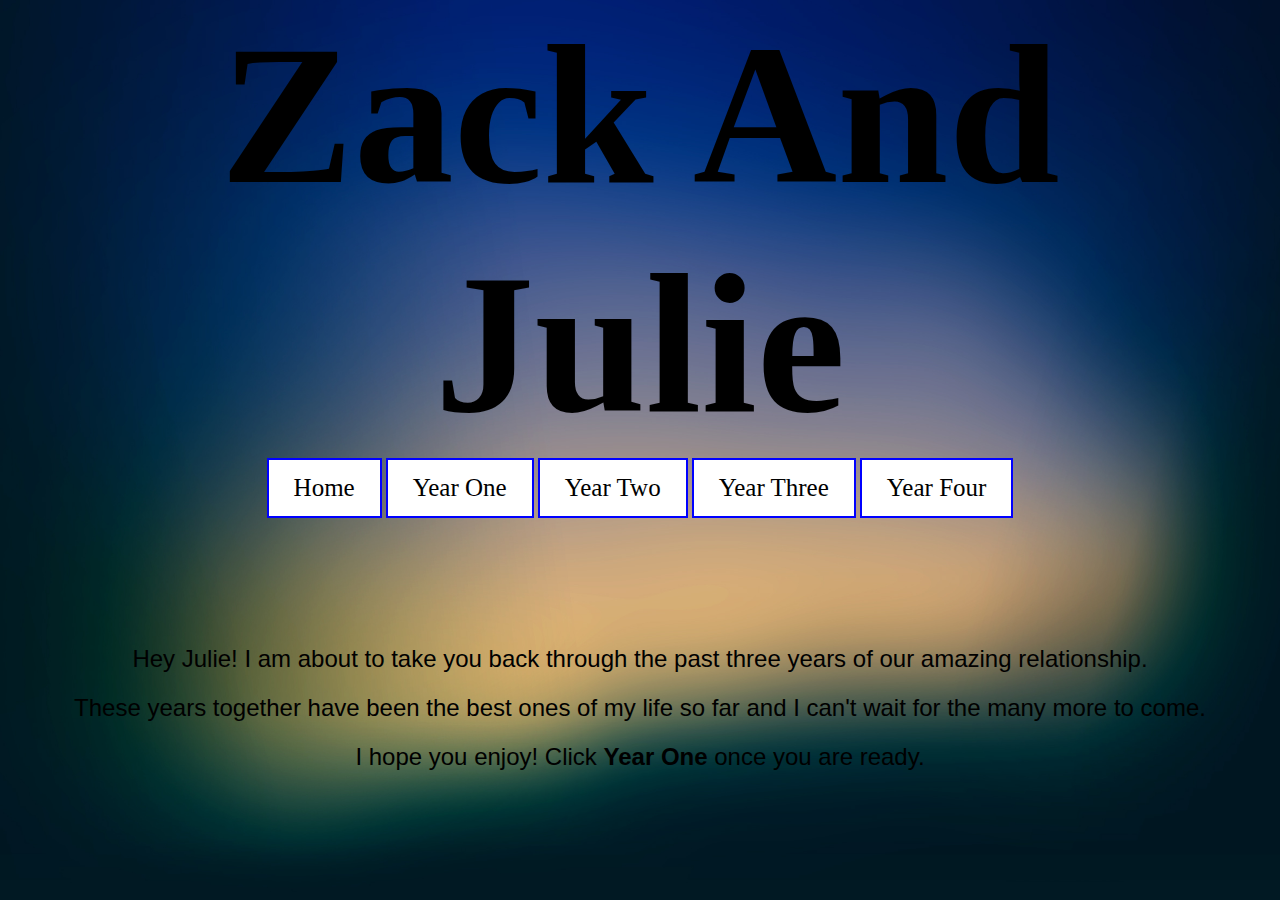
<file: index.html>
<!DOCTYPE html>

<html>

  <head>
    <title>Zack and Julie</title>
    <link rel="shortcut icon" href="/favicon.png" type="image/png">
    <link href="style.css" type="text/css" rel="stylesheet">
  </head>

<body>
<div class="bgmain">
  <body>
  <h1 class="centertext">Zack And Julie</h1>
    <div class="centertext">
      <a href="./index.html">Home</a>
      <a href="./yr1.html">Year One</a>
      <a href="./yr2.html">Year Two</a>
      <a href="./yr3.html">Year Three</a>
      <a href="./yr4.html">Year Four</a>
    </div>
  </body>
    <div class="center">
      <span>
        <p class="centertext">Hey Julie! I am about to take you back through the past three years of our amazing relationship.</p>
        <p class="centertext">These years together have been the best ones of my life so far and I can't wait for the many more to come.</p>
        <p class="centertext">I hope you enjoy! Click <b>Year One</b> once you are ready.</p>
      </span>
    </div>
</div>
</body>
</html>
</file>
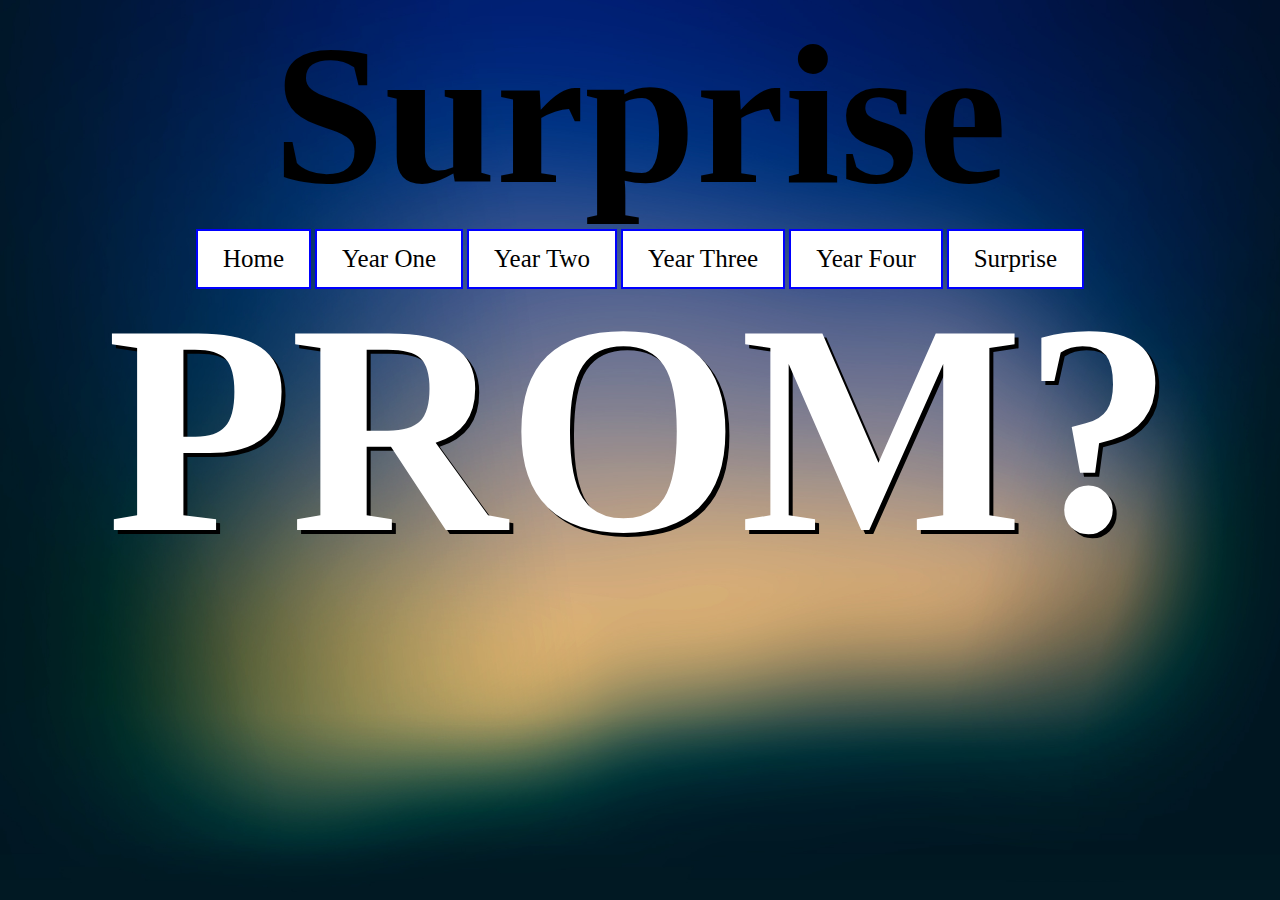
<file: surprise.html>
<!DOCTYPE html>

<head>
  <title>Surprise</title>
  <link rel="shortcut icon" href="/favicon.png" type="image/png">
  <link href="style.css" type="text/css" rel="stylesheet">
</head>

<html>
<body>
  <div class="bgmain">
    <h1 class="centertext">Surprise</h1>
      <div class="centertext">
        <a href="./index.html">Home</a>
        <a href="./yr1.html">Year One</a>
        <a href="./yr2.html">Year Two</a>
        <a href="./yr3.html">Year Three</a>
        <a href="./yr4.html">Year Four</a>
        <a href="./surprise.html">Surprise</a>
      </div>
    <h2 class="center centertext">PROM?</h2>
  </div>
</body>
</html>
</file>
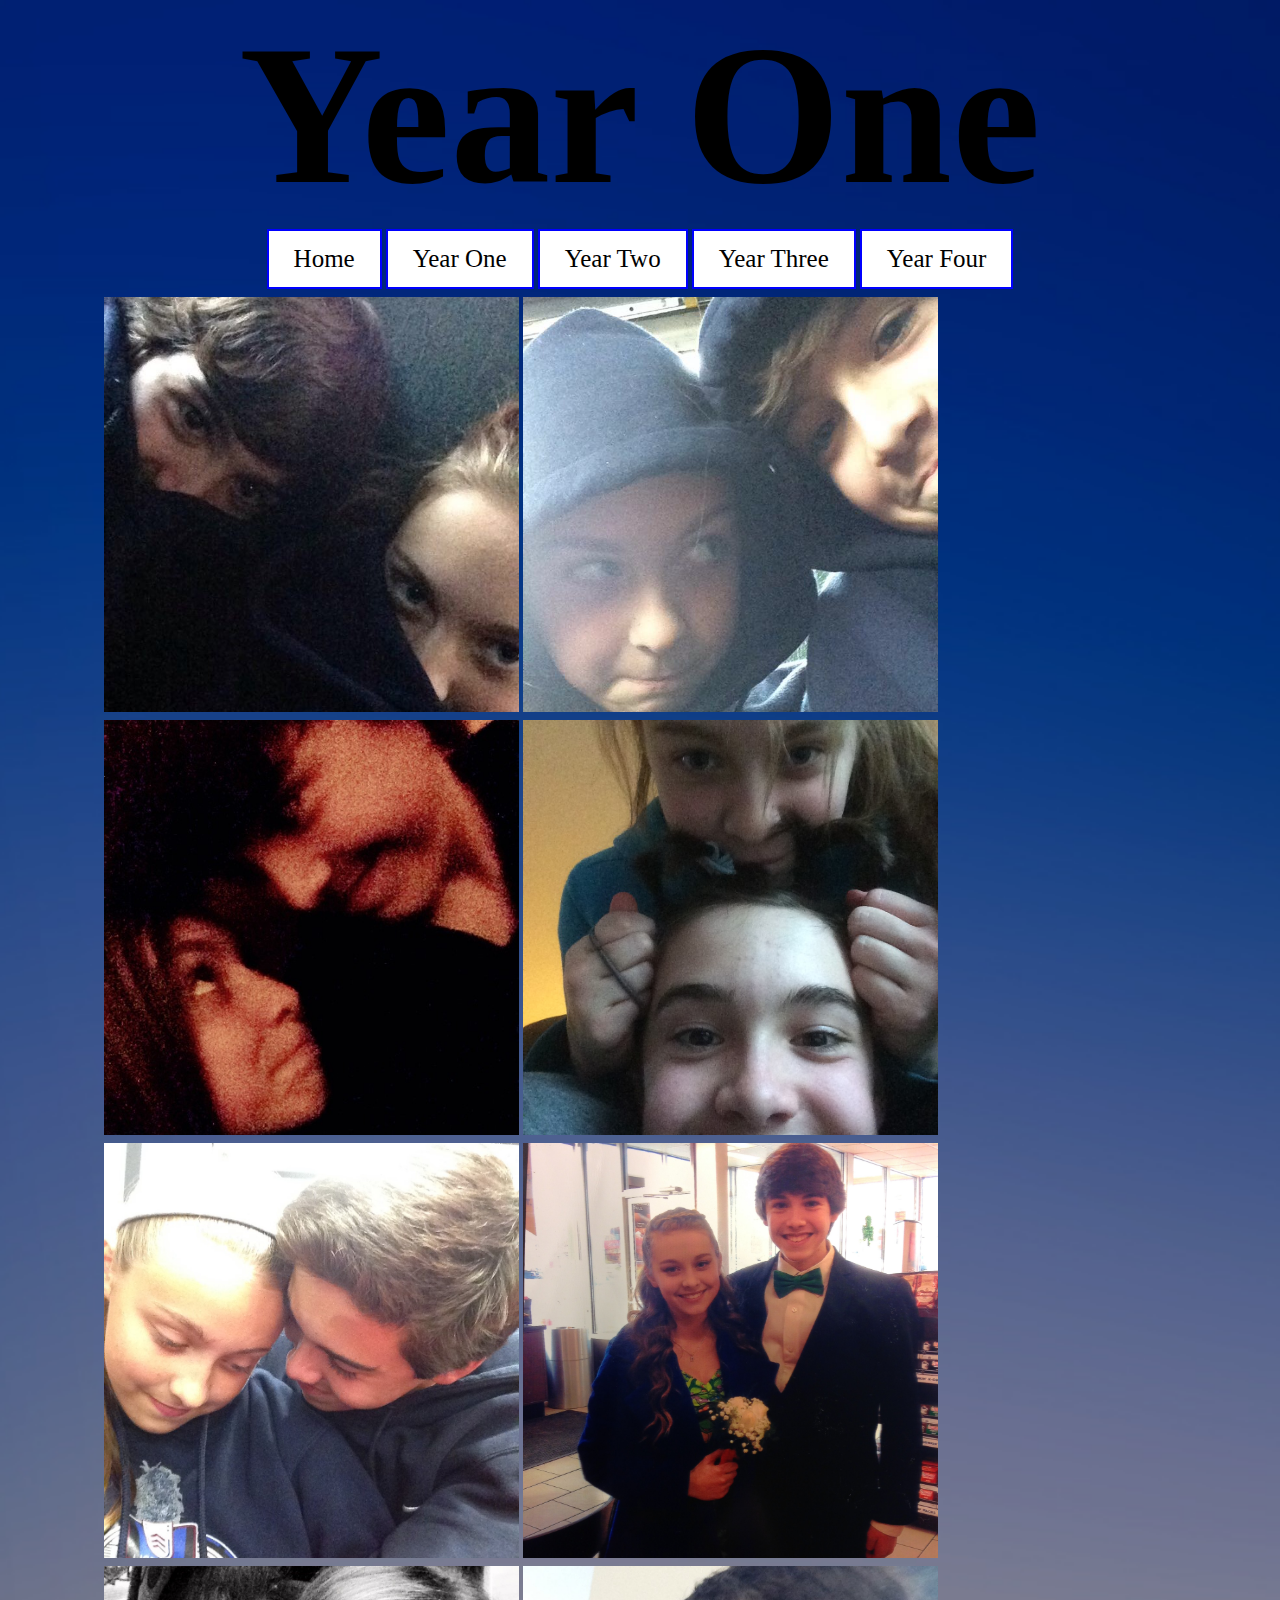
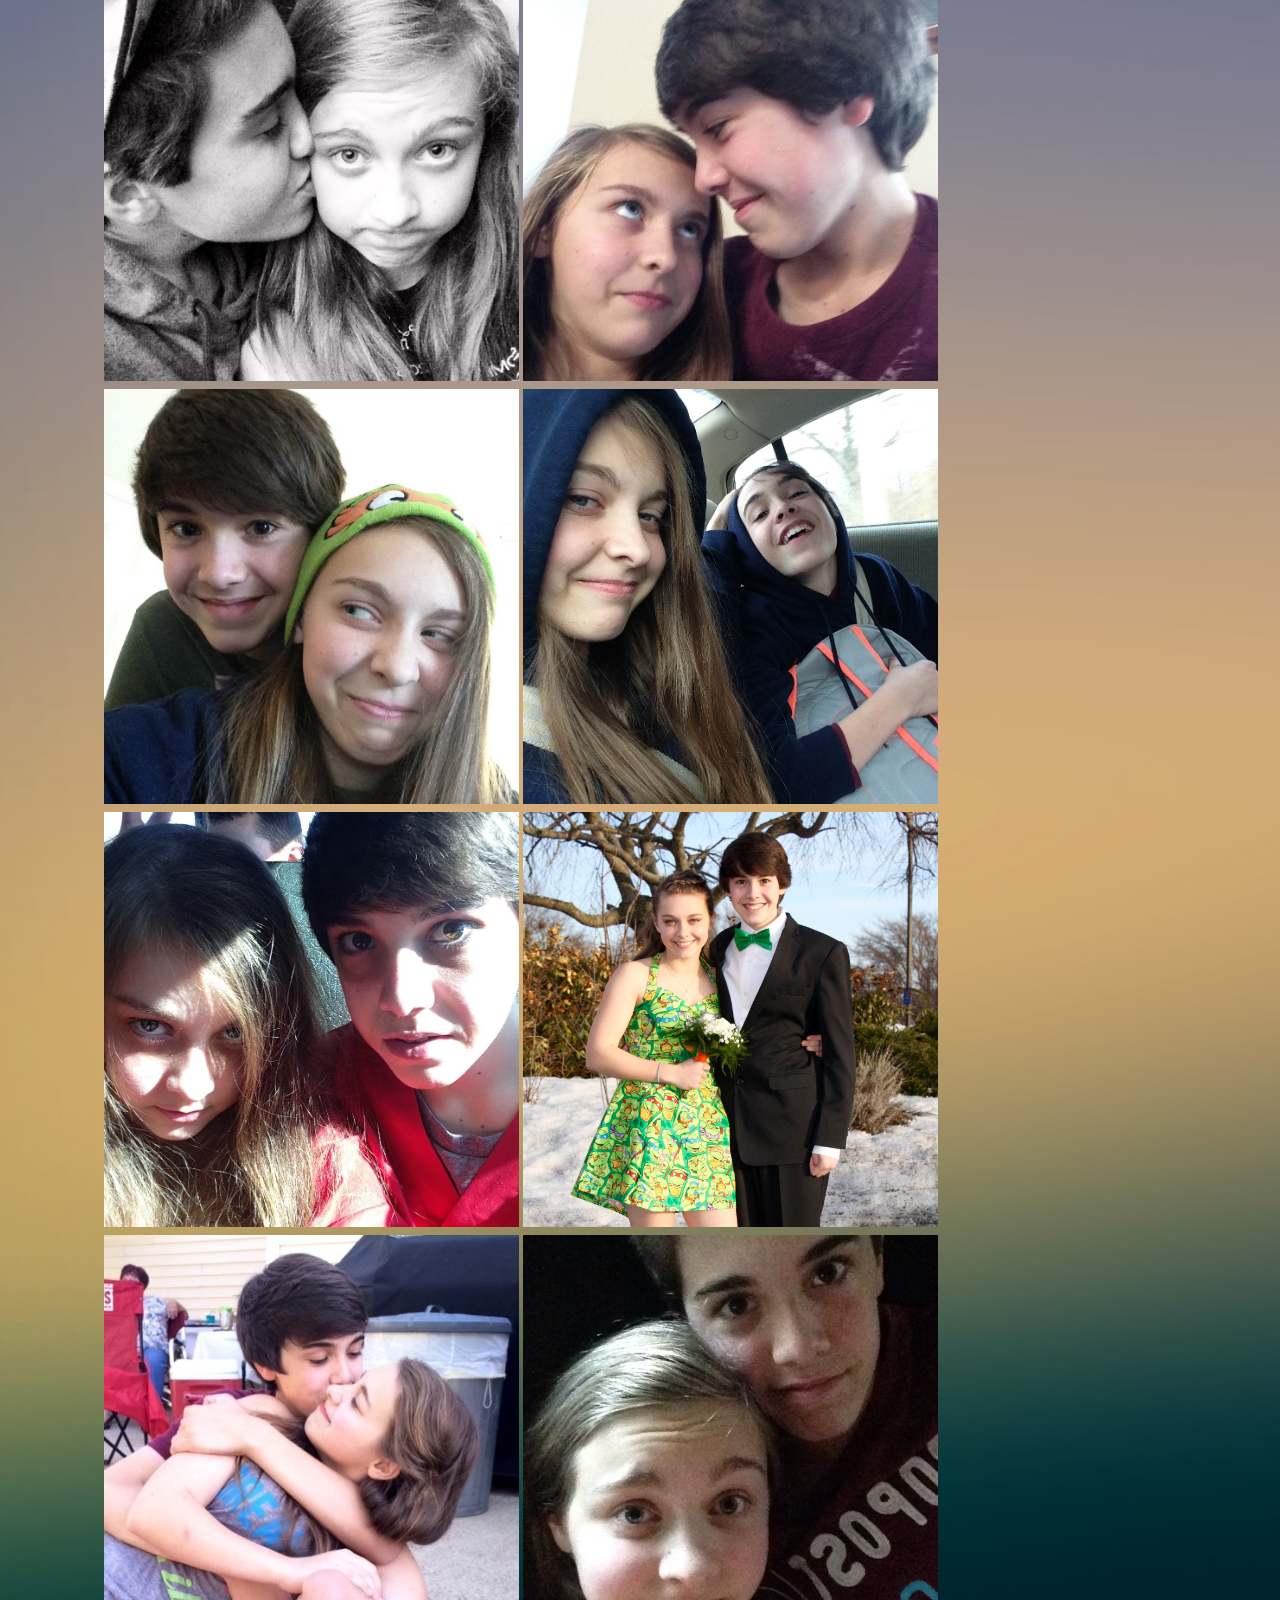
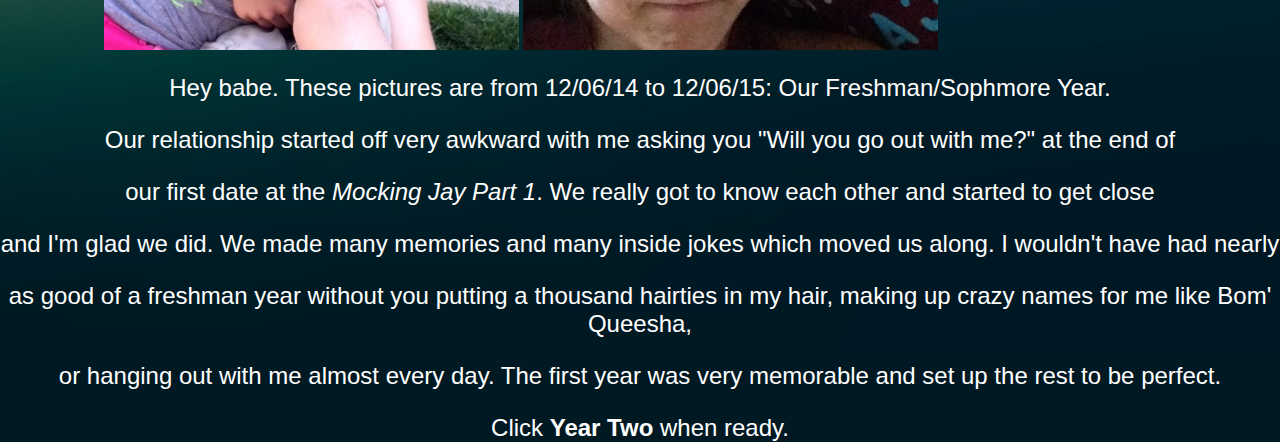
<file: yr1.html>
<!DOCTYPE html>

<head>
  <title>Year One</title>
  <link rel="shortcut icon" href="/favicon.png" type="image/png">
  <link href="style.css" type="text/css" rel="stylesheet">
</head>

<html>
<body>
  <div class="bg">
    <h1 class="centertext">Year One</h1>
      <div class="centertext">
        <a href="./index.html">Home</a>
        <a href="./yr1.html">Year One</a>
        <a href="./yr2.html">Year Two</a>
        <a href="./yr3.html">Year Three</a>
        <a href="./yr4.html">Year Four</a>
      </div>

<div class="pics">
<div class="row"> 
  <div class="column">
    <img class="resize" src="Year1.1.JPG" alt="Zack and Julie">
    <img class="resize" src="Year1.2.PNG" alt="Zack and Julie"> 
    <img class="resize" src="Year1.3.jpg" alt="Zack and Julie">
    <img class="resize" src="Year1.4.JPG" alt="Zack and Julie">
    <img class="resize" src="Year1.13.JPG" alt="Zack and Julie">
    <img class="resize" src="Year1.12.JPG" alt="Zack and Julie">
    <img class="resize" src="Year1.14.jpg" alt="Zack and Julie">
    <img class="resize" src="Year1.5.JPG" alt="Zack and Julie">
  </div>
  <div class="column">  
    <img class="resize" src="Year1.6.JPG" alt="Zack and Julie">
    <img class="resize" src="Year1.7.JPG" alt="Zack and Julie">
    <img class="resize" src="Year1.8.JPG" alt="Zack and Julie">
    <img class="resize" src="Year1.9.jpg" alt="Zack and Julie">
    <img class="resize" src="Year1.10.jpg" alt="Zack and Julie">
    <img class="resize" src="Year1.11.JPG" alt="Zack and Julie">
  </div>
</div>
</div>
    <p class="centertext para">Hey babe. These pictures are from 12/06/14 to 12/06/15: Our Freshman/Sophmore Year.</p>
    <p class="centertext para">Our relationship started off very awkward with me asking you "Will you go out with me?" at the end of</p>
    <p class="centertext para">our first date at the <em>Mocking Jay Part 1</em>. We really got to know each other and started to get close</p>
    <p class="centertext para">and I'm glad we did. We made many memories and many inside jokes which moved us along. I wouldn't have had nearly</p>
    <p class="centertext para">as good of a freshman year without you putting a thousand hairties in my hair, making up crazy names for me like Bom' Queesha,</p>
    <p class="centertext para">or hanging out with me almost every day. The first year was very memorable and set up the rest to be perfect.</p>
    <p class="centertext para">Click <strong>Year Two</strong> when ready.</p>
</div>
  </div>
</body>
</html>
</file>
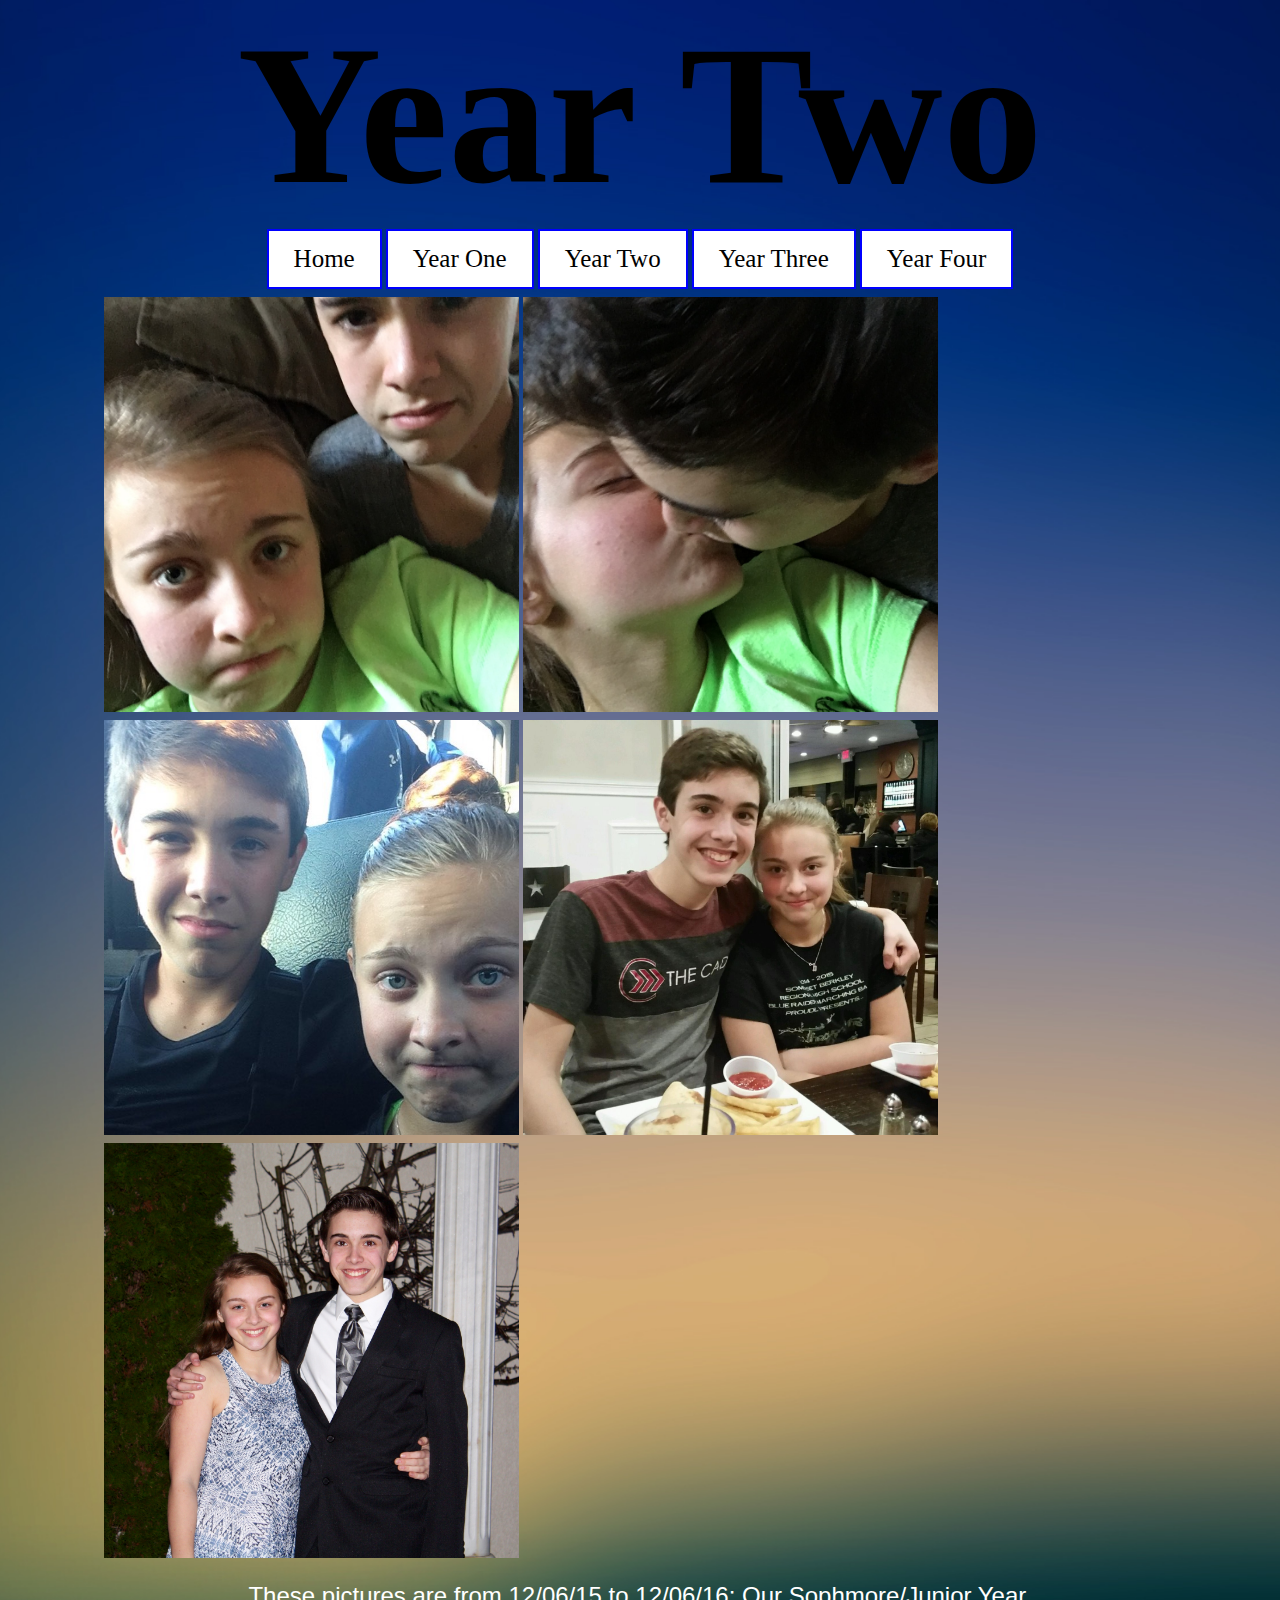
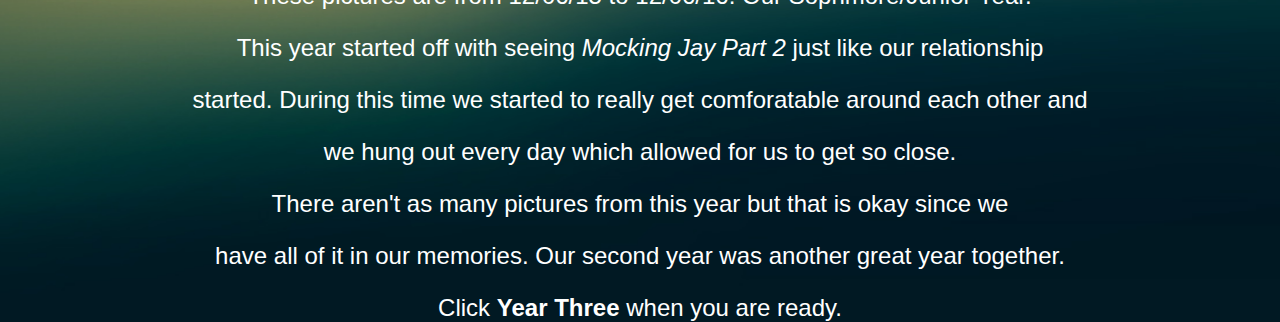
<file: yr2.html>
<!DOCTYPE html>

<head>
  <title>Year Two</title>
  <link rel="shortcut icon" href="/favicon.png" type="image/png">
  <link href="style.css" type="text/css" rel="stylesheet">
</head>

<body>
<html>
   <div class="bg">
     <h1 class="centertext">Year Two</h1>
      <div class="centertext">
        <a href="./index.html">Home</a>
        <a href="./yr1.html">Year One</a>
        <a href="./yr2.html">Year Two</a>
        <a href="./yr3.html">Year Three</a>
        <a href="./yr4.html">Year Four</a>
      </div>

<div class="pics">
<div class="row"> 
  <div class="column">
    <img class="resize" src="Year2.1.JPG" alt="Zack and Julie">
    <img class="resize" src="Year2.2.JPG" alt="Zack and Julie">
    <img class="resize" src="Year2.4.JPG" alt="Zack and Julie">
    <img class="resize" src="Year2.3.JPG" alt="Zack and Julie">
  </div>
  <div class="column">
    <img class="resize" src="Year2.5.jpg" alt="Zack and Julie">
  </div> 
</div>
</div>
     <p class="centertext para">These pictures are from 12/06/15 to 12/06/16: Our Sophmore/Junior Year.</p>
     <p class="centertext para">This year started off with seeing <em>Mocking Jay Part 2</em> just like our relationship</p>
     <p class="centertext para">started. During this time we started to really get comforatable around each other and</p>
     <p class="centertext para">we hung out every day which allowed for us to get so close.</p>
     <p class="centertext para">There aren't as many pictures from this year but that is okay since we</p>
     <p class="centertext para">have all of it in our memories. Our second year was another great year together.</p>
     <p class="centertext para">Click <strong>Year Three</strong> when you are ready.</p>
  </div>
</body>
</html>
</file>
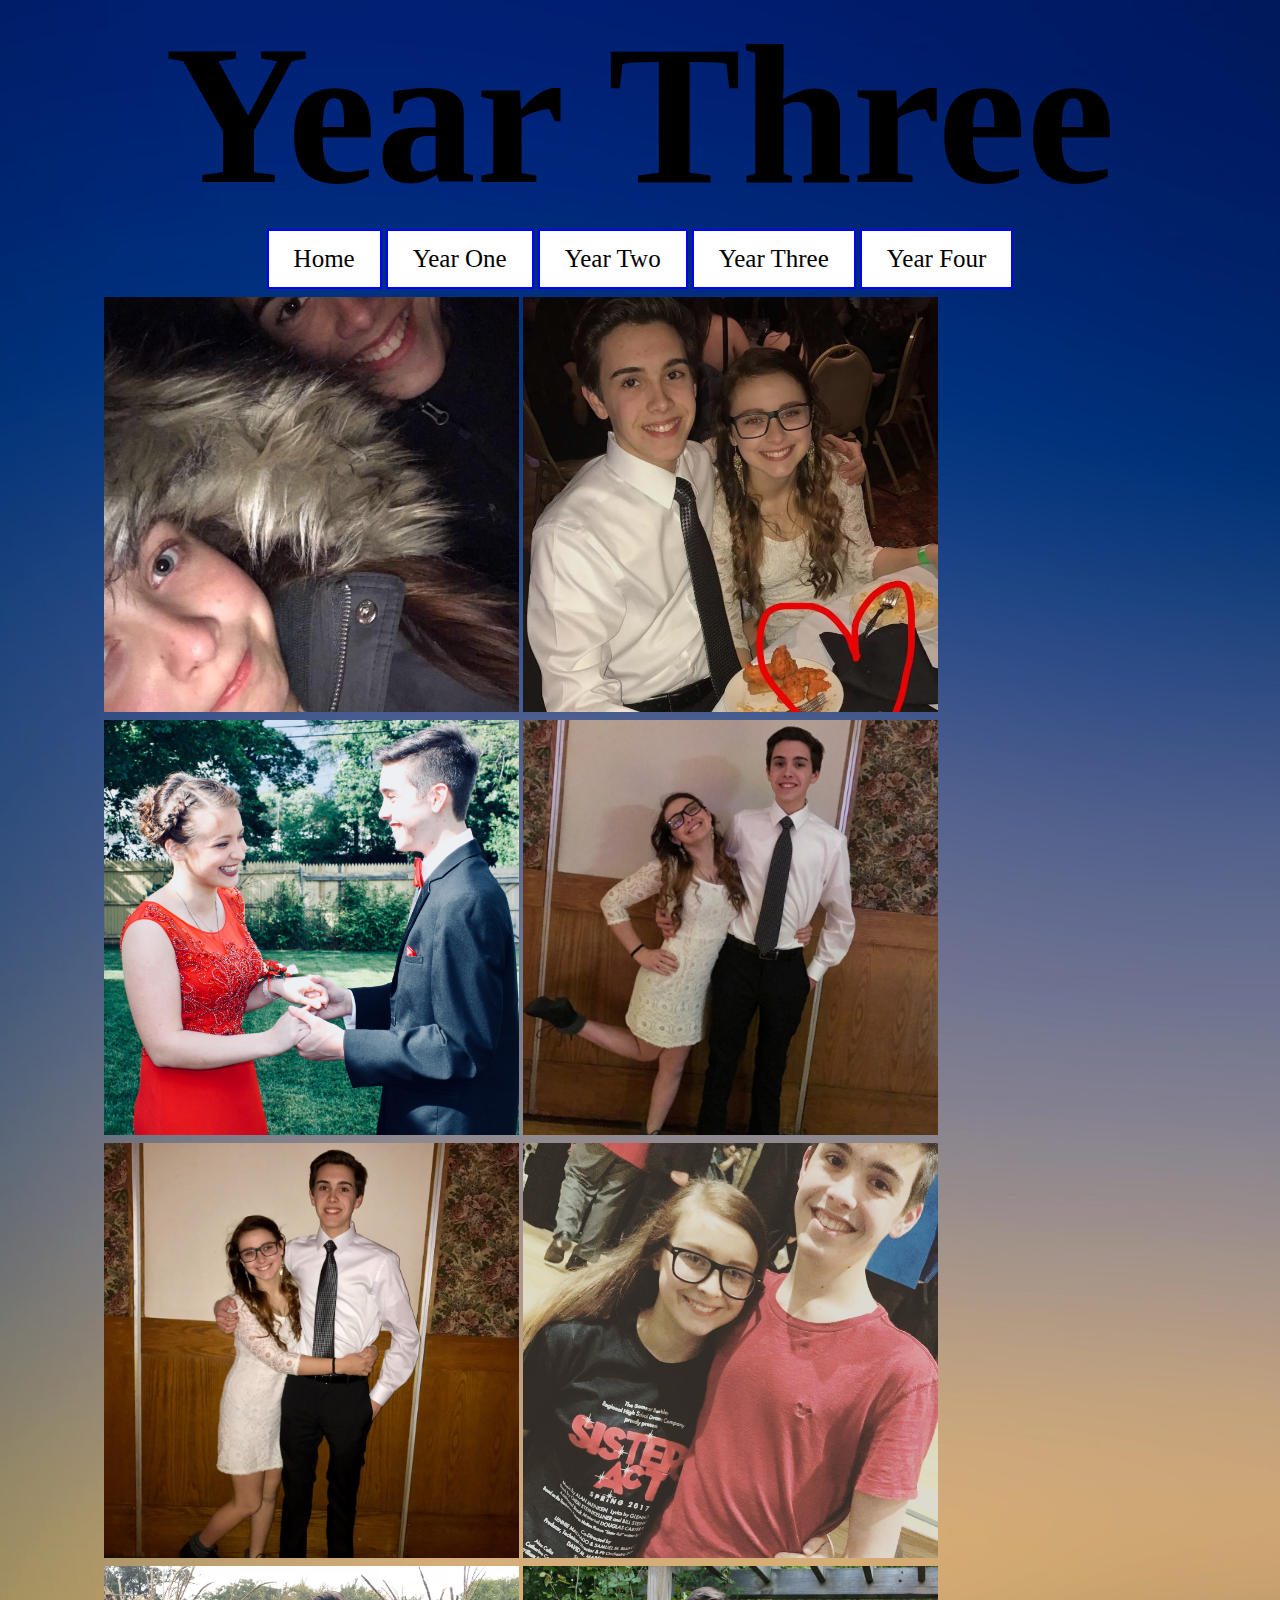
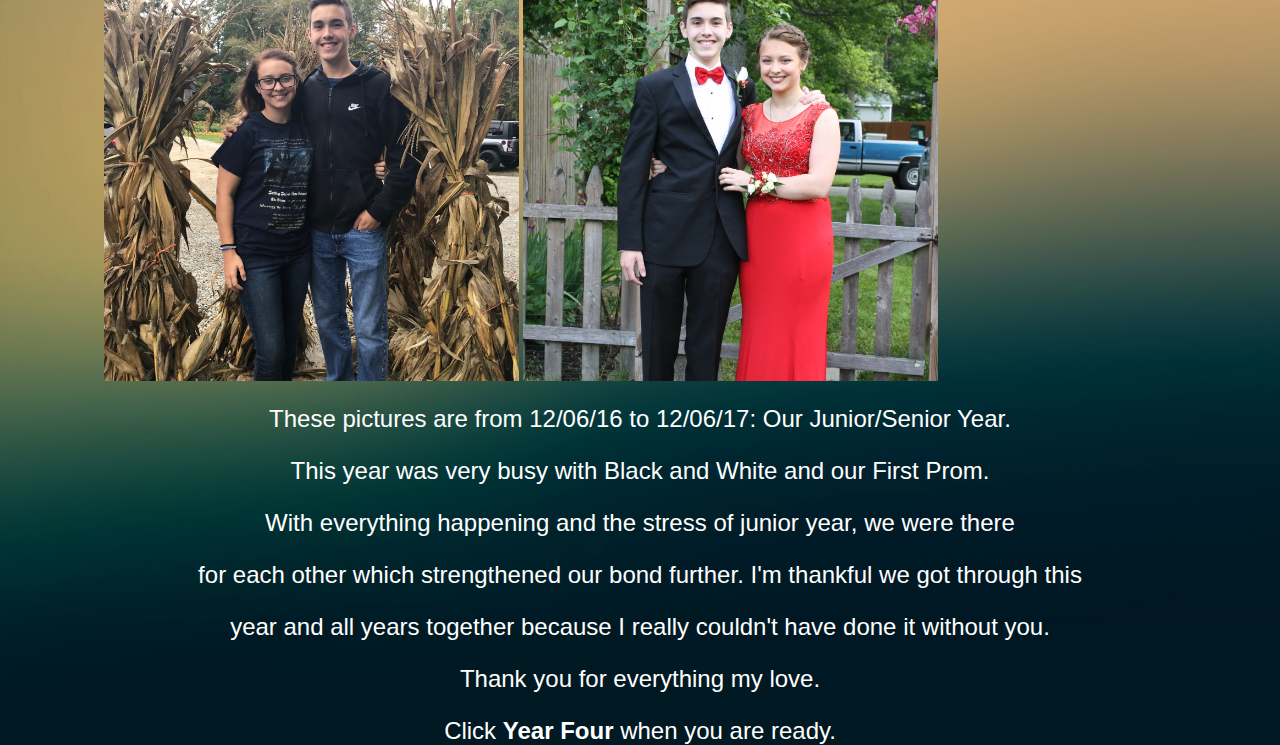
<file: yr3.html>
<!DOCTYPE html>

<head>
  <title>Year Three</title>
  <link rel="shortcut icon" href="/favicon.png" type="image/png">
  <link href="style.css" type="text/css" rel="stylesheet">
</head>

<html>
<body>
  <div class="bg">
    <h1 class="centertext">Year Three</h1>
      <div class="centertext">
        <a href="./index.html">Home</a>
        <a href="./yr1.html">Year One</a>
        <a href="./yr2.html">Year Two</a>
        <a href="./yr3.html">Year Three</a>
        <a href="./yr4.html">Year Four</a>
      </div>

<div class="pics">
<div class="row"> 
  <div class="column">
    <img class="resize" src="Year3.1.jpg" alt="Zack and Julie">
    <img class="resize" src="Year3.4.jpg" alt="Zack and Julie"> 
    <img class="resize" src="Year3.7.jpg" alt="Zack and Julie">
    <img class="resize" src="Year3.3.JPG" alt="Zack and Julie">
  </div>
  <div class="column">  
    <img class="resize" src="Year3.2.jpg" alt="Zack and Julie">
    <img class="resize" src="Year3.5.JPG" alt="Zack and Julie">
    <img class="resize" src="Year3.6.JPG" alt="Zack and Julie">
    <img class="resize" src="Year3.8.JPG" alt="Zack and Julie">
  </div>
</div>
</div>
    <p class="centertext para">These pictures are from 12/06/16 to 12/06/17: Our Junior/Senior Year.</p>
    <p class="centertext para">This year was very busy with Black and White and our First Prom.</p>
    <p class="centertext para">With everything happening and the stress of junior year, we were there</p>
    <p class="centertext para">for each other which strengthened our bond further. I'm thankful we got through this</p>
    <p class="centertext para">year and all years together because I really couldn't have done it without you.</p>
    <p class="centertext para">Thank you for everything my love.</p>
    <p class="centertext para">Click <strong>Year Four</strong> when you are ready.</p>
  </div>
</body>
</html>
</file>
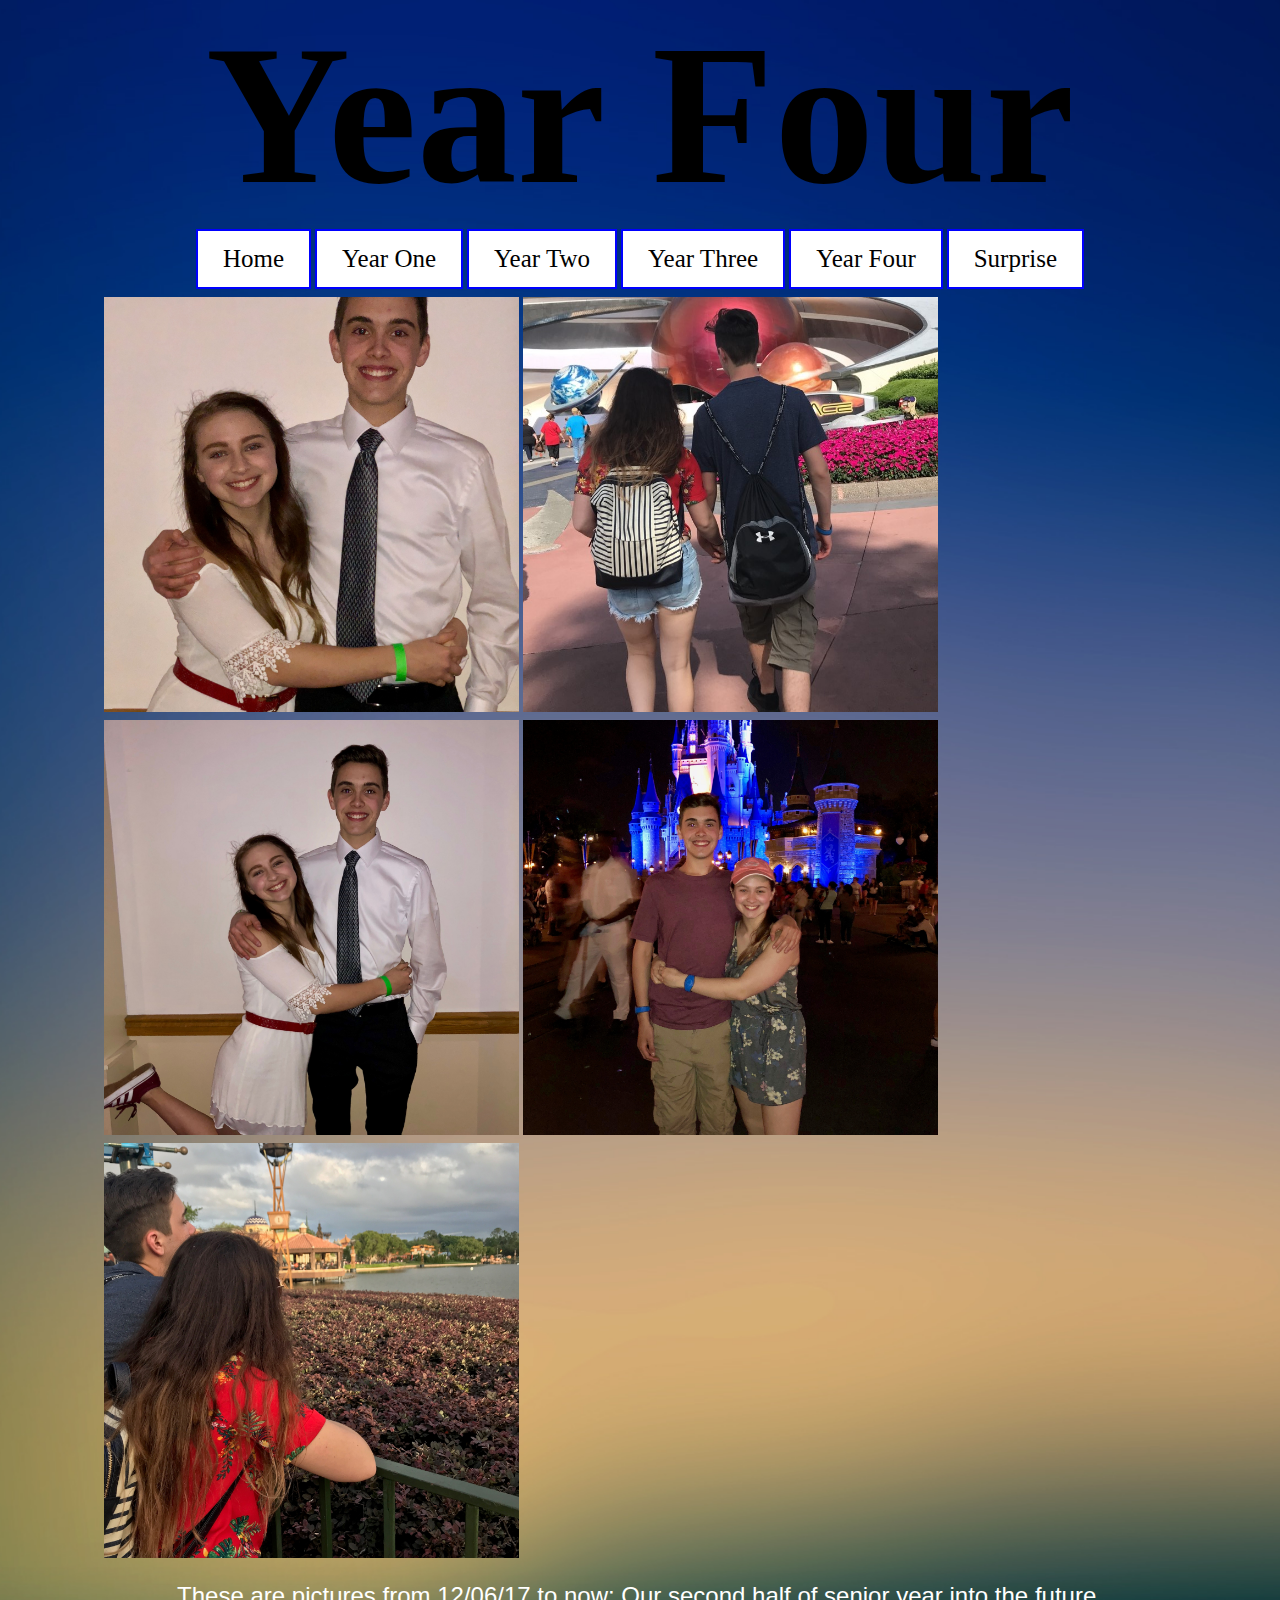
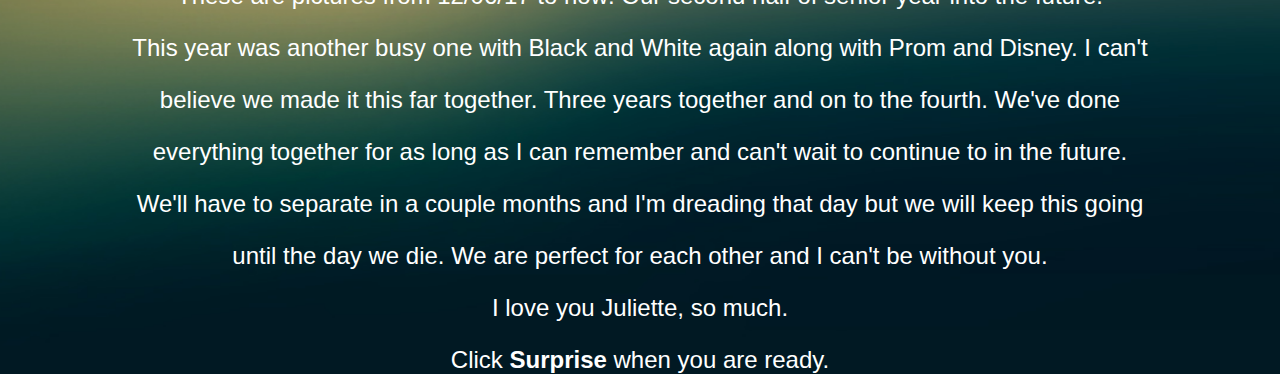
<file: yr4.html>
<!DOCTYPE html>

<head>
  <title>Year Four</title>
  <link rel="shortcut icon" href="/favicon.png" type="image/png">
  <link href="style.css" type="text/css" rel="stylesheet">
</head>

<html>
<body>
  <div class="bg">
    <h1 class="centertext">Year Four</h1>
      <div class="centertext">
        <a href="./index.html">Home</a>
        <a href="./yr1.html">Year One</a>
        <a href="./yr2.html">Year Two</a>
        <a href="./yr3.html">Year Three</a>
        <a href="./yr4.html">Year Four</a>
        <a href="./surprise.html">Surprise</a>
      </div>

<div class="pics">
<div class="row"> 
  <div class="column">
    <img class="resize" src="Year4.1.JPG" alt="Zack and Julie">
    <img class="resize" src="Year4.4.JPG" alt="Zack and Julie">
    <img class="resize" src="Year4.2.JPG" alt="Zack and Julie">
    <img class="resize" src="Year4.3.JPG" alt="Zack and Julie">
  </div>
  <div class="column">
    <img class="resize" src="Year4.5.JPEG" alt="Zack and Julie">
  </div> 
</div>
</div class="para">
    <p class="centertext para">These are pictures from 12/06/17 to now: Our second half of senior year into the future.</p>
    <p class="centertext para">This year was another busy one with Black and White again along with Prom and Disney. I can't</p>
    <p class="centertext para">believe we made it this far together. Three years together and on to the fourth. We've done</p>
    <p class="centertext para">everything together for as long as I can remember and can't wait to continue to in the future.</p>
    <p class="centertext para">We'll have to separate in a couple months and I'm dreading that day but we will keep this going</p>
    <p class="centertext para">until the day we die. We are perfect for each other and I can't be without you.</p>
    <p class="centertext para">I love you Juliette, so much.</p>
    <p class="centertext para">Click <strong>Surprise</strong> when you are ready.</p>
  </div>
</body>
</html>
</file>
<file: style.css>
.bgmain {
  background-image: url("background.jpg");
  height: 100%; 
  background-position: center;
  background-repeat: no-repeat;
  background-size: cover;
}

.bg {
  background-image: url("background.jpg");
  background-position: center;
  background-repeat: repeat;
  background-size: cover;
}

body, html {
  height: 100%;
  margin: 0 auto;
}

body {
  padding: 0;
  margin: 0;
}

.centertext {
  text-align: center;
}

h1 {
  color: black;
  font-family: impact;
  font-size: 200px;
  margin: 0;
}

a {
  font-family: impact;
  font-size: 25px;
}

a:link, a:visited {
  background-color: white;
  border: 2px solid blue;
  color: black;
  padding: 14px 25px;
  text-align: center;
  text-decoration: none;
  display: inline-block;
}

a:hover {
  background-color: blue;
}

a:active {
  background-color: darkblue;
}

p {
  font-size: 24px;
  font-family: helvetica;
}

.center {
  height: 200px;
  line-height: 25px;
  margin-top: 10%;
  margin-bottom: -10%;
}

.resize {
  height: 415px;
  width: 415px;
}

.row {
  display: flex;
  flex-wrap: wrap;
  padding: 0 4px;
}

.column {
  float: center;
  flex: 50%;
  padding: 0 100px;
}

.column img {
  margin-top: 8px;
  vertical-align: middle;
}

.pics {
     margin: 0 auto;
}

h2 {
  color: white;
  font-family: impact;
  font-size: 300px;
  margin: 0;
  text-shadow: 4px 4px black;
}

.para {
  color: white;
}
</file>
